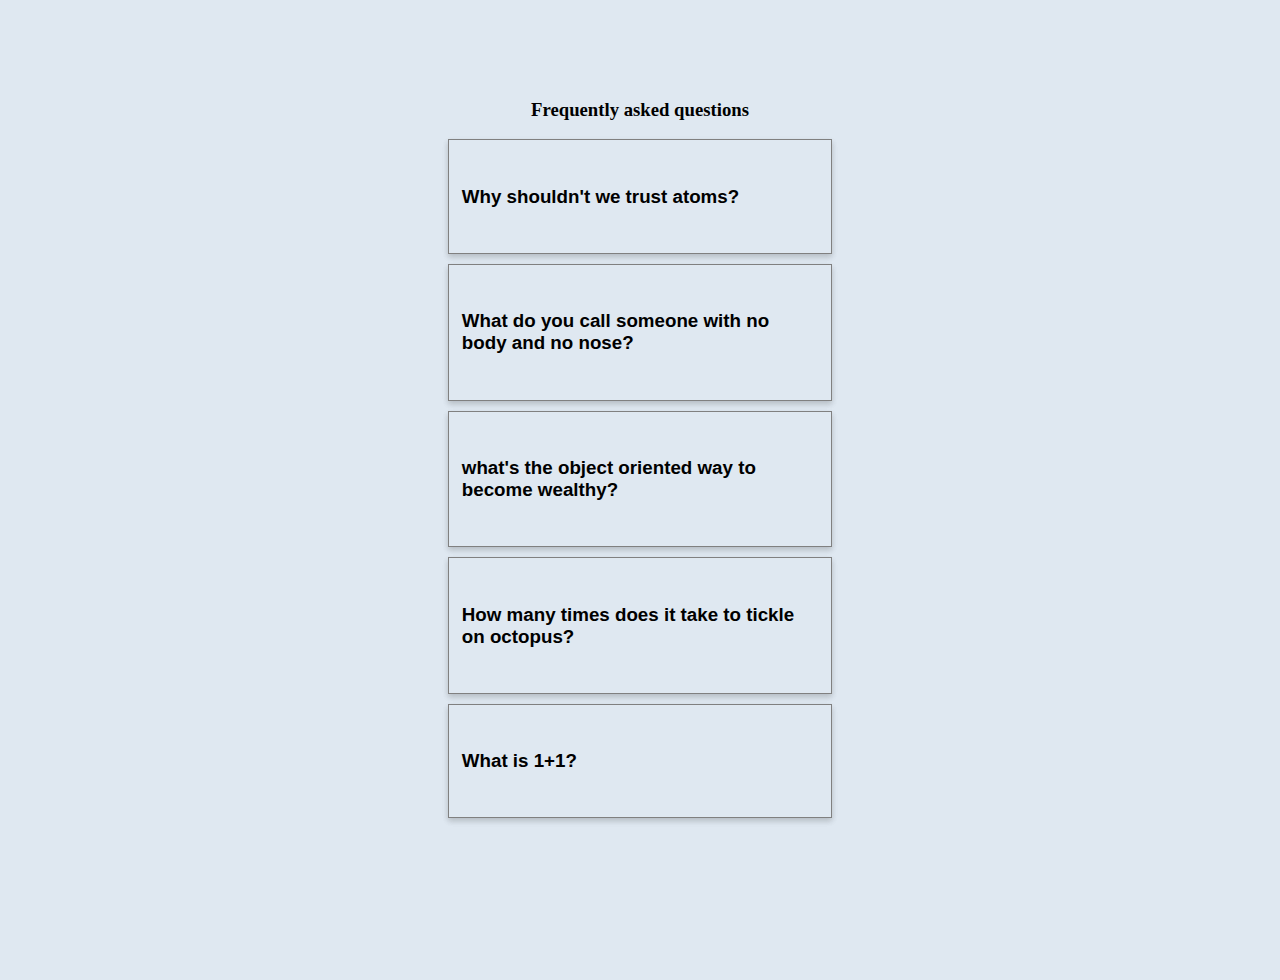
<file: project11/index.html>
<!DOCTYPE html>
<html lang="en">
  <head>
    <meta charset="UTF-8" />
    <meta http-equiv="X-UA-Compatible" content="IE=edge" />
    <meta name="viewport" content="width=device-width, initial-scale=1.0" />
    <link rel="stylesheet" href="style.css" />
    <link
      rel="stylesheet"
      href="https://cdnjs.cloudflare.com/ajax/libs/font-awesome/5.14.0/css/all.min.css"
      integrity="sha512-1PKOgIY59xJ8Co8+NE6FZ+LOAZKjy+KY8iq0G4B3CyeY6wYHN3yt9PW0XpSriVlkMXe40PTKnXrLnZ9+fkDaog=="
      crossorigin="anonymous"
      referrerpolicy="no-referrer"
    />

    <title>FAQ</title>
  </head>
  <body>
    <!-- <h1>Frequently asked questions</h1>
    <div class="faq-container">
      <div class="faq">
        <h3 class="faq-title">Why shouldn't we trust atoms?</h3>
        <p class="faq-text">They make up everything</p>
        <button class="faq-toggle">
          <i class="fas fa-chevron-down"></i>
          <i class="fas fa-times"></i>
        </button>
      </div>
      <div class="faq">
        <h3 class="faq-title">Why shouldn't we trust atoms?</h3>
        <p class="faq-text">They make up everything</p>
        <button class="faq-toggle">
          <i class="fas fa-chevron-down"></i>
          <i class="fas fa-times"></i>
        </button>
      </div>
      <div class="faq">
        <h3 class="faq-title">Why shouldn't we trust atoms?</h3>
        <p class="faq-text">They make up everything</p>
        <button class="faq-toggle">
          <i class="fas fa-chevron-down"></i>
          <i class="fas fa-times"></i>
        </button>
      </div>
    </div> -->

    <!-- <script src="script.js"></script> -->

    <div class="container">
      <h3>Frequently asked questions</h3>
      <div class="faq-tab">
        <h6>
          Why shouldn't we trust atoms?
          <button class="btn">
            <i class="fas fa-chevron-down"></i>
            <i class="fas fa-times"></i>
          </button>
        </h6>
        <p class="faq-text">They make up everything</p>
      </div>
      <div class="faq-tab">
        <h6>
          What do you call someone with no body and no nose?
          <button class="btn">
            <i class="fas fa-chevron-down"></i><i class="fas fa-times"></i>
          </button>
        </h6>
        <p class="faq-text">They make up everything</p>
      </div>
      <div class="faq-tab">
        <h6>
          what's the object oriented way to become wealthy?
          <button class="btn">
            <i class="fas fa-chevron-down"></i><i class="fas fa-times"></i>
          </button>
        </h6>
        <p class="faq-text">They make up everything</p>
      </div>
      <div class="faq-tab">
        <h6>
          How many times does it take to tickle on octopus?
          <button class="btn">
            <i class="fas fa-chevron-down"></i><i class="fas fa-times"></i>
          </button>
        </h6>
        <p class="faq-text">They make up everything</p>
      </div>
      <div class="faq-tab">
        <h6>
          What is 1+1?
          <button class="btn">
            <i class="fas fa-chevron-down"></i><i class="fas fa-times"></i>
          </button>
        </h6>
        <p class="faq-text">They make up everything</p>
      </div>
    </div>
    <script src="script.js"></script>
  </body>
</html>
</file>
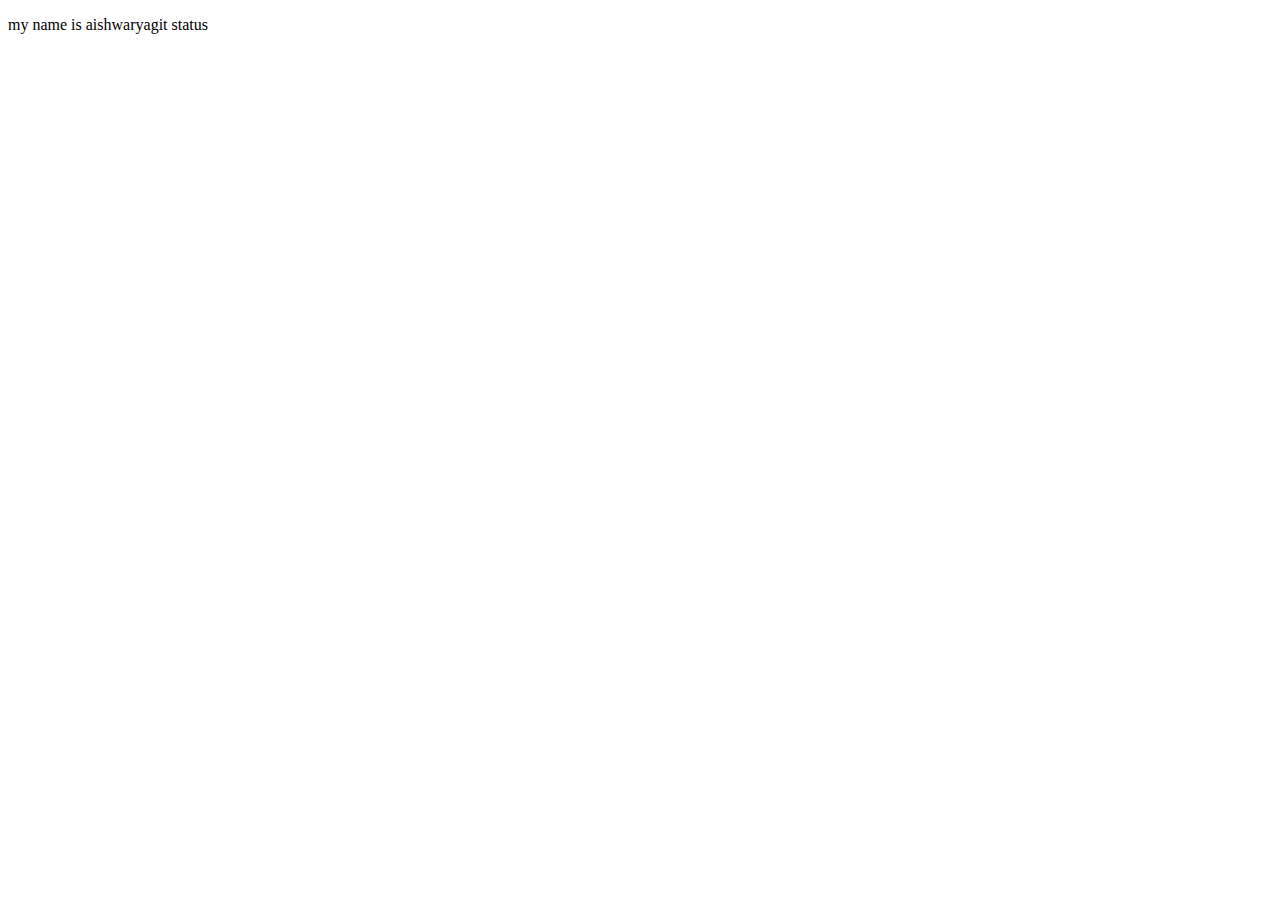
<file: project2/index.html>
<!DOCTYPE html>
<html lang="en">
<head>
    <meta charset="UTF-8">
    <meta http-equiv="X-UA-Compatible" content="IE=edge">
    <meta name="viewport" content="width=device-width, initial-scale=1.0">
    <title>Welcome</title>
</head>
<body>
    <p>my name is aishwaryagit status
        
    </p>
</body>
</html>
</file>
<file: project11/style.css>
/* * {
  box-sizing: border-box;
}

body {
  background: #f0f0f0;
}
h1 {
  margin: 50px 0 30px;
  text-align: center;
}
.faq-container {
  max-width: 600px;
  margin: 0 auto;
}
.faq {
  background: transparent;
  border: 1px solid #9fa4a8;
  border-radius: 10px;
  margin: 20px 0;
  padding: 30px;
  position: relative;
  overflow: hidden;
  transition: 0.3s ease;
}
.faq.active {
  background: white;
  box-shadow: 0 3px 6px rgba(0, 0, 0, 0.1), 0 3px 6px rgba(0, 0, 0, 0.1);
}

.faq.active::before,
.faq.active::after {
  content: "\f075";
  color: lightblue;
  position: absolute;
  top: 20px;
  left: 20px;
  font-size: 7rem;
  font-family: "Font Awesome 5 Free";
  opacity: 0.2;
  z-index: 0;
}

.faq.active::before {
  color: #3498db;
  top: -10px;
  left: -30px;
  transform: rotateY(180deg);
}
.faq-title {
  margin: 0 35px 0 0;
}
.faq-text {
  display: none;
  margin: 30px 0 0;
}
.faq.active .faq-text {
  display: block;
}

.faq-toggle {
  background: transparent;
  border: 0;
  cursor: pointer;
  display: flex;
  align-items: center;
  justify-content: center;
  font-size: 16px;
  padding: 0;
  position: absolute;
  top: 30px;
  right: 30px;
  height: 30px;
  width: 30px;
}

.faq-toggle .fa-times {
  display: none;
}
.faq.active .faq-toggle .fa-times {
  display: block;
}

.faq.active .faq-toggle .fa-chevron-down {
  display: none;
}

.faq.active .faq-toggle {
  background: #9fa4a8;
} */

* {
  box-sizing: border-box;
}

body {
  margin: 0;
  width: 100vw;
  height: 100vh;
  display: flex;
  justify-content: center;
  overflow: hidden;
  background: rgb(223, 232, 241);
}
h3 {
  text-align: center;
}
.faq-text {
  font-size: 18px;
}
.container {
  margin-top: 5rem;
  height: 100%;
}
.faq-tab {
  padding: 0.1rem 0.8rem;
  width: 30vw;
  font-size: 28px;
  font-family: Arial, Helvetica, sans-serif;
  border: 1px solid grey;
  position: relative;
  margin-bottom: 10px;
  box-shadow: 0 3px 6px rgba(0, 0, 0, 0.1), 0 3px 6px rgba(0, 0, 0, 0.1);
  transition: 0.3s ease;
  overflow: hidden;
}

.faq-tab.active {
  background-color: white;
}
.faq-tab.active::before,
.faq-tab.active::after {
  content: "\f075";
  color: lightblue;
  position: absolute;
  top: 20px;
  left: 20px;
  font-size: 7rem;
  font-family: "Font Awesome 5 Free";
  opacity: 0.3;
  z-index: 0;
}
.faq-tab.active::before {
  top: -10px;
  left: -30px;
  transform: rotateY(180deg);
}
.faq-text {
  display: none;
}
.faq-tab.active .faq-text {
  display: block;
}

.btn {
  position: absolute;
  right: 20px;
  background: transparent;
  border: none;
  font-size: 20px;
  color: black;
}
.faq-tab.active .btn .fa-times {
  display: block;
  background: rgb(133, 131, 131);
  color: white;
  border-radius: 9px;
  font-size: 20px;
  padding: 3px;
}
.faq-tab.active .btn .fa-chevron-down {
  display: none;
}
.faq-tab .btn .fa-times {
  display: none;
}
</file>
